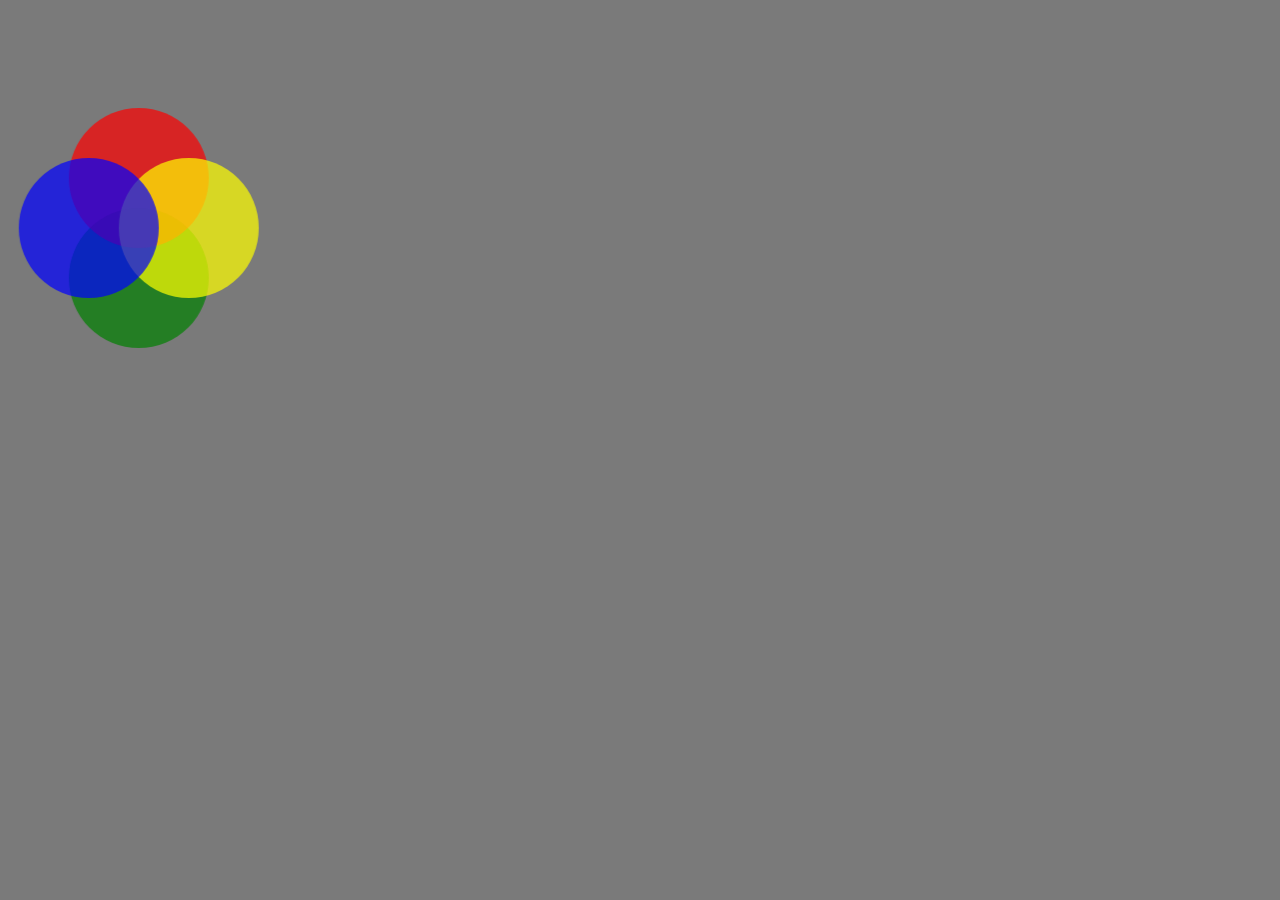
<file: Assignment 3/index.html>
<html>
    <head>
        <title>Assignment 3</title>
        <link rel="stylesheet" href="style.css" type="text/css">
    </head>
    
    <body>
        <marquee direction="right" width="100%" height="100%" scrollamount="20">
        <div class="row">
            <div class="red">
            </div>
            <div class="yellow">
            </div>
            <div class="green">
            </div>
            <div class="blue">
            </div>
        </div>     
        </marquee>  
    </body>
</html>
</file>
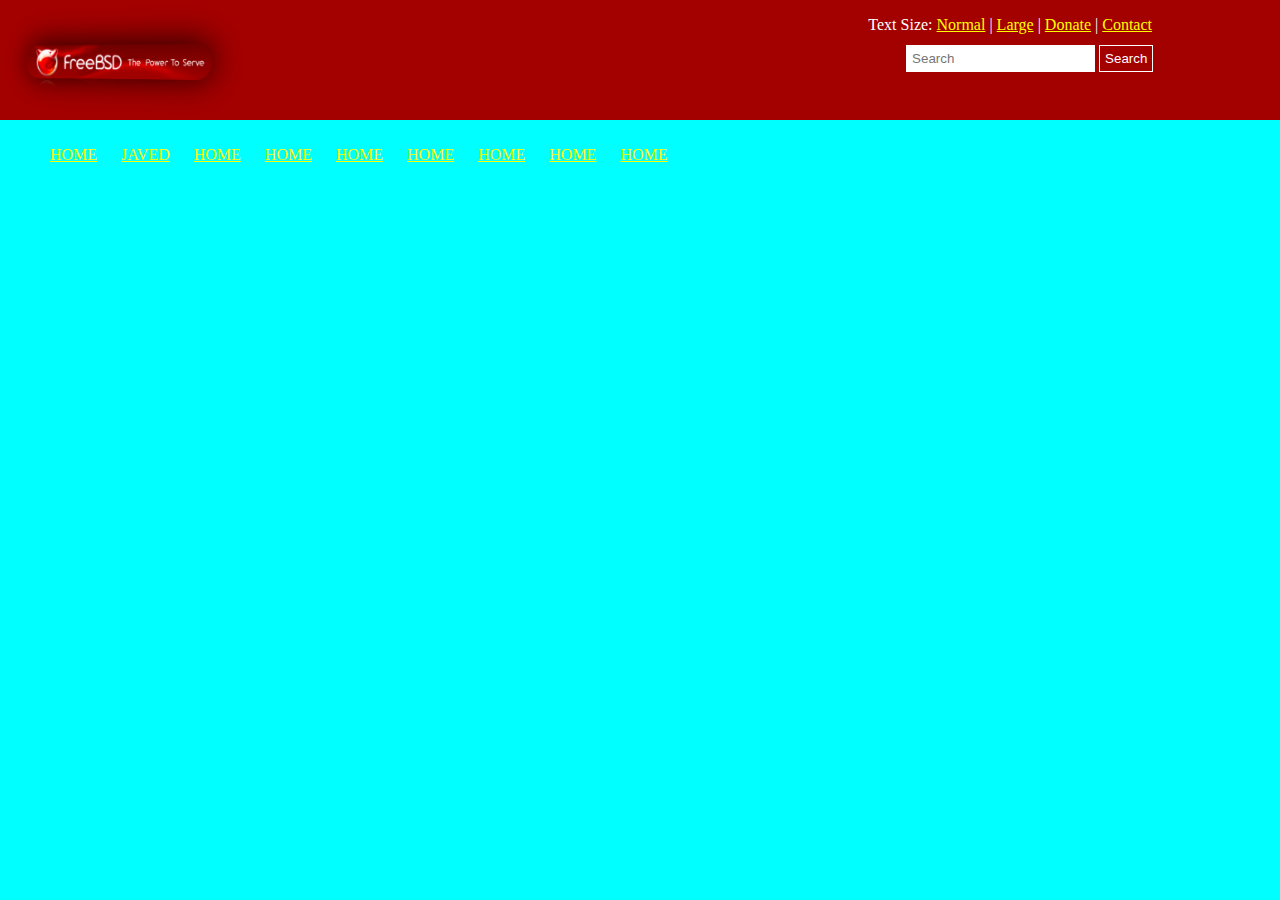
<file: Assignment 5/index.html>
<html>
    <head>
        <title>WEBPAGE!</title>
        <link rel="stylesheet" href="style.css" type="text/css">
    </head>
    <body>
        <div class="heading">
            <img src="images/freebsd_corp_server.png" alt="logo" title="logo" width="250px" height="120px">
            <ul class="header-list">
                <li class="text">Text Size:</li>
                <li><a href="#">Normal</a></li>
                <span class="sp">|</span>
                <li><a href="#">Large</a></li>
                <span class="sp">|</span>
                <li><a href="#">Donate</a></li>
                <span class="sp">|</span>
                <li><a href="#">Contact</a></li>
            </ul>
            <form class="search"> 
            <input type="text" placeholder="Search">
            <button>Search</button>
            </form>
        </div>
        <div class="row2">
            <ul class="navbar">
                <li class="list"><a href="#" class="nav">home</a></li>
                <li class="list"><a href="#" class="nav">javed</a></li>
                <li class="list"><a href="#" class="nav">home</a></li>
                <li class="list"><a href="#" class="nav">home</a></li>
                <li class="list"><a href="#" class="nav">home</a></li>
                <li class="list"><a href="#" class="nav">home</a></li>
                <li class="list"><a href="#" class="nav">home</a></li>
                <li class="list"><a href="#" class="nav">home</a></li>
                <li class="list"><a href="#" class="nav">home</a></li>
            </ul>
        </div>
    </body>
</html>
</file>
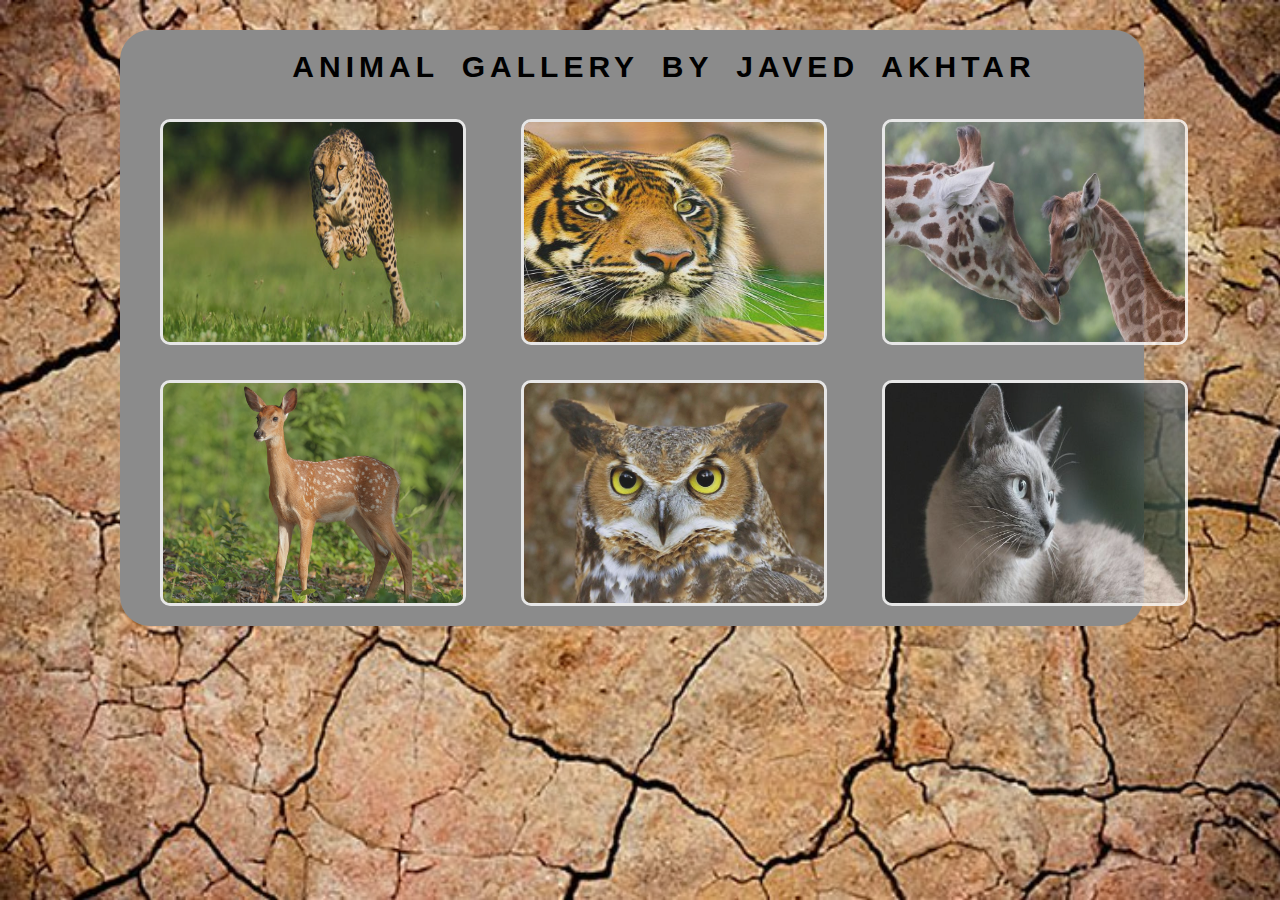
<file: Assignment 4/animal gallery/index.html>
<html>
    <head>
        <title>Image Gallery</title>
        <link rel="stylesheet" href="style.css" type="text/css">
    </head>
    <body>
        <div class="main">
            <table cellpadding="15px" cellspacing="5px">
                <tr>
                    <th colspan="3" class="heading">ANIMAL GALLERY BY JAVED AKHTAR</th>
                </tr>
                <tr>
                    <td><img src="../images/img1.jpg" alt="Image Gallery" class="img"></td>
                    <td><img src="../images/img2.jpg" alt="Image Gallery" class="img"></td>
                    <td><img src="../images/img3.jpg" alt="Image Gallery" class="img"></td>
                </tr>
                <tr>
                    <td><img src="../images/img4.jpg" alt="Image Gallery" class="img"></td>
                    <td><img src="../images/img5.jpg" alt="Image Gallery" class="img"></td>
                    <td><img src="../images/img6.jpeg" alt="Image Gallery" class="img"></td>
                </tr>
            </table>
        </div>
    </body>
</html>
</file>
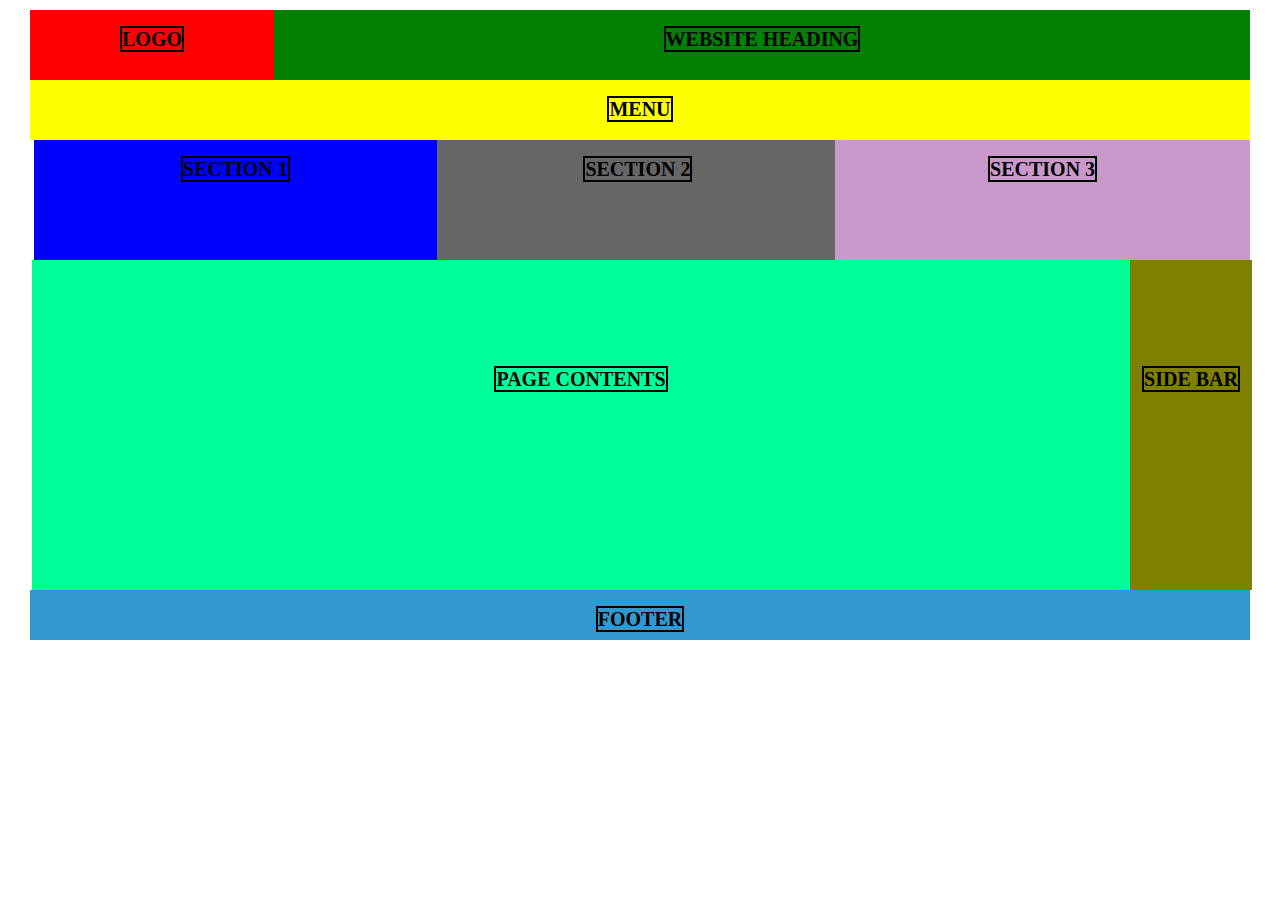
<file: Assignment 4/CSS Gallery/index.html>
<html>
    <head>
        <title>CSS GALLERY</title>
        <link rel="stylesheet" href="style.css" type="text/css">
    </head>
    <body>
       <div class="main">
           <div class="row1">
                <div class="row1-col1">
                    <br>
                    <span>LOGO</span>
                </div>
                <div class="row1-col2">
                    <br>
                    <span>WEBSITE HEADING</span>
                </div>
            </div>
                <div class="row2">
                    <br>
                    <span>MENU</span>
                </div>   
           <div class="row3">
                <div class="row3-col1">
                    <br>
                    <span>SECTION 1</span>
                </div>
                <div class="row3-col2">
                    <br>
                    <span>SECTION 2</span>
                </div>
                <div class="row3-col3">
                    <br>
                    <span>SECTION 3
                    </span>
                </div>
           </div>
           <div class="row4">
               <div class="row4-col1">
                    <br>
                    <br>
                    <br>
                    <br>
                    <br>
                    <br>
                    <span>PAGE CONTENTS</span>
               </div>
               <div class="row4-col2">
                    <br>
                    <br>
                    <br>
                    <br>
                    <br>
                    <br>
                    <span>SIDE BAR</span>
               </div>
           </div>
           <div class="row5">
               <br>
               <span>FOOTER</span>
           </div>
       </div>
    </body>
</html>
</file>
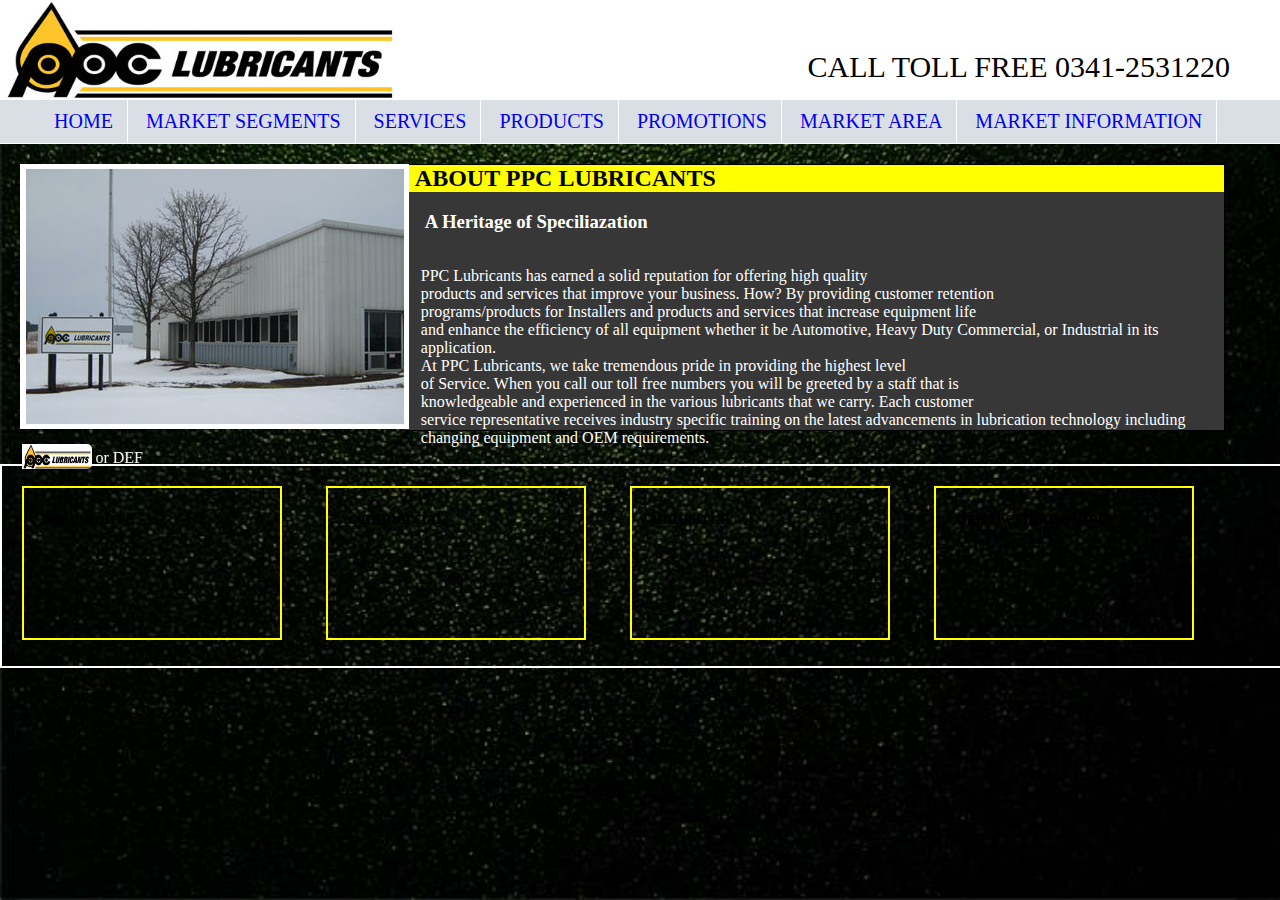
<file: Assignment 5/Web2/index.html>
<html>
    <head>
        <title>Web Page 2</title>
    <link rel="stylesheet" href="style.css" type="text/css">
    </head>
    <body>
        <div class="header">
            <div>
                <img src="../images/ppc lubricants logo.jpg" alt="logo" width="400px" height="100px">
                <span class="text">CALL TOLL FREE 0341-2531220</span>
            </div>      
        </div >
        <div class="menu">
            <ul class="un-list">
                <li class="list"><a href="#" class="navbav">home</a></li>
                <li class="list"><a href="#" class="navbav">market segments</a></li>
                <li class="list"><a href="#" class="navbav">services</a></li>
                <li class="list"><a href="#" class="navbav">products</a></li>
                <li class="list"><a href="#" class="navbav">promotions</a></li>
                <li class="list"><a href="#" class="navbav">market area</a></li>
                <li class="list"><a href="#" class="navbav">market information</a></li>
            </ul>
        </div>
        <div class="main">
            <div class="child1">
                <img src="../images/company_hq.png" alt="picture" title="picture" class="pic">
            </div>
            <div class="child2">
                <h2>ABOUT PPC LUBRICANTS</h2>
                <h3>A Heritage of Speciliazation</h3>
                <p class="para">PPC Lubricants has earned a solid reputation for offering high quality<br /> products and services that improve your business. How? By providing customer retention <br />programs/products for Installers and products and services that increase equipment life<br /> and enhance the efficiency of all equipment whether it be Automotive, Heavy Duty Commercial, or Industrial in its application.<br />
                At PPC Lubricants, we take tremendous pride in providing the highest level<br /> of Service. When you call our toll free numbers you will be greeted by a staff that is<br /> knowledgeable and experienced in the various lubricants that we carry. Each customer <br />service representative receives industry specific training on the latest advancements in lubrication technology including<br /> changing equipment and OEM requirements.</p>
            </div>
            <div class="container">
                <img src="../images/ppc lubricants logo.jpg" alt="logo" title="logo" class="logo">
                <div class="marquee"><marquee width="300%" height="20px" direction="right" class="marquee">
                    PPC now has BULK Delivery/Squirt Fill capacilities for DEF
                    </marquee>
                </div>
            </div> 
        </div>
        <div class="row">
            <div class="row-col1">
                <h3 class="head"> automotive</h3>
            </div>
            <div class="row-col2">
                <h3 class="head">commercial</h3>
            </div>
            <div class="row-col3">   
                <h3 class="head">industrial</h3>
            </div>
            <div class="row-col4">
                <h3 class="head">diesel exhaust fluid</h3>
            </div>
        </div>
    </body>
</html>
</file>
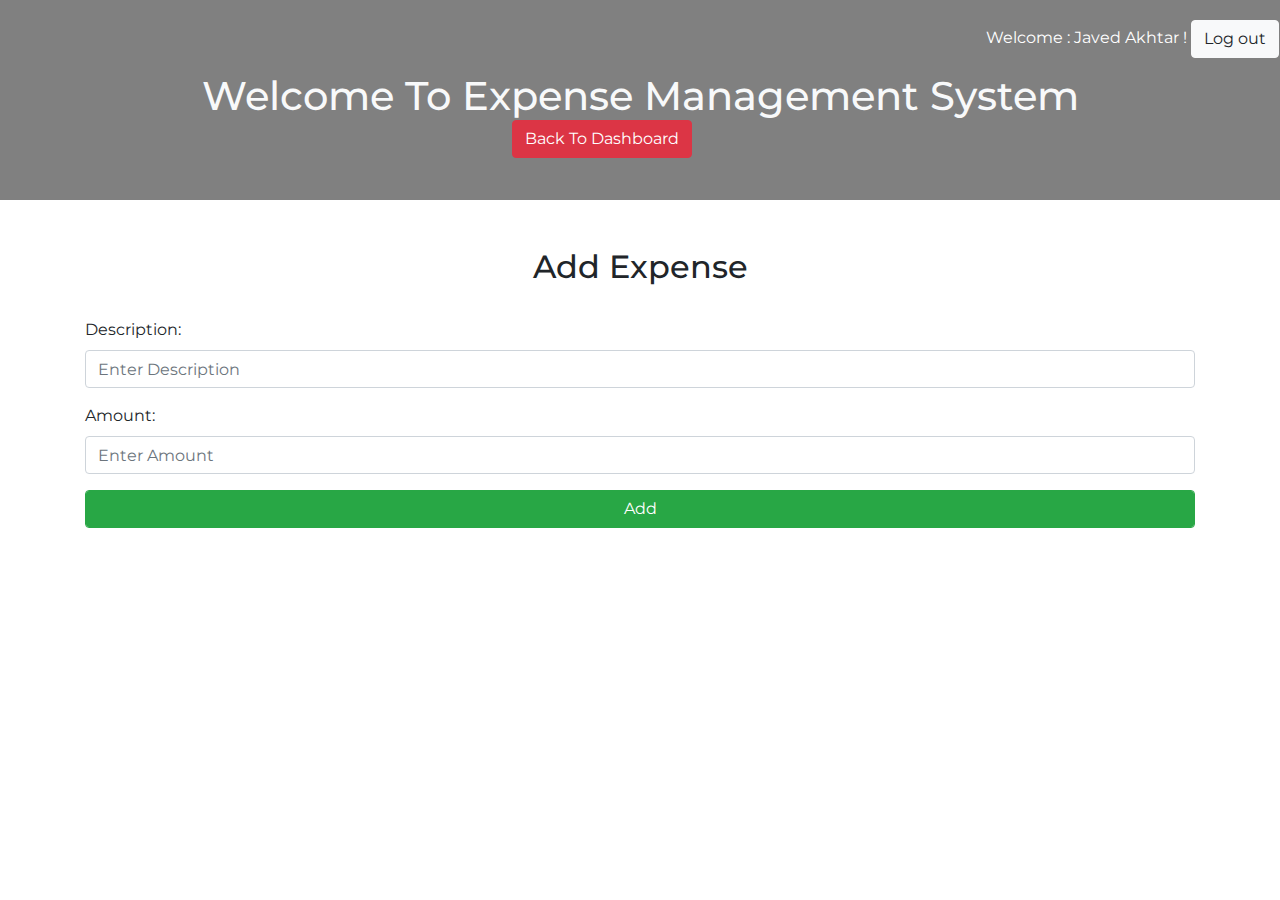
<file: Assignment 9/Add Expense/index.html>
<!doctype html>
<html lang="en">
    <head>
      <title>Add Expenses</title>
      <link rel="icon" href="../icon256.png" type="image/icon">
      <!-- Required meta tags -->
      <meta charset="utf-8">
      <meta name="viewport" content="width=device-width, initial-scale=1, shrink-to-fit=no">

      <!-- Bootstrap CSS -->
      <link rel="stylesheet" href="style.css" type="text/css">
      <link rel="stylesheet" href="https://stackpath.bootstrapcdn.com/bootstrap/4.3.1/css/bootstrap.min.css" integrity="sha384-ggOyR0iXCbMQv3Xipma34MD+dH/1fQ784/j6cY/iJTQUOhcWr7x9JvoRxT2MZw1T" crossorigin="anonymous">
      <link href="https://fonts.googleapis.com/css?family=Montserrat" rel="stylesheet">
    </head>
    <body>
      <div class="header">
        <div class="panel">
            <p>Welcome : <span id="username">Javed Akhtar !</span>
            <a href="../Sign In/index.html" class="btn btn-light">Log out</a>
            </p>
        </div>
        <div class="logout">
          <a href="../Dashboard/index.html" class="btn btn-danger">Back To Dashboard</a>
        </div>
        <br><br><br>
        <h1 class="col-md-10 col-lg-12 col-sm-10 text-center text-light">Welcome To Expense Management System</h1>    
      </div>
      <br><br>
      <h2 class="text-center">Add Expense</h2>
      <br>
      <div class="container">
        <form onsubmit="return myFun()">
          <div class="form-group">
            <label>Description:</label>
            <input type="text" placeholder="Enter Description" class="form-control" id="description" required>
          </div>
          <div class="form-group">
            <label>Amount:</label>
            <input type="Number" placeholder="Enter Amount" class="form-control" id="amount" required autocomplete="off"> 
          </div>

          <div class="form-group" id="body">
            
          </div>

          <div class="form-group">
            <button class="form-control btn btn-success" type="submit">Add</button>
          </div>
        </form>
      </div>




      <!-- Optional JavaScript -->
      <script src="script.js"></script>
      <!-- jQuery first, then Popper.js, then Bootstrap JS -->
      <script src="https://code.jquery.com/jquery-3.3.1.slim.min.js" integrity="sha384-q8i/X+965DzO0rT7abK41JStQIAqVgRVzpbzo5smXKp4YfRvH+8abtTE1Pi6jizo" crossorigin="anonymous"></script>
      <script src="https://cdnjs.cloudflare.com/ajax/libs/popper.js/1.14.7/umd/popper.min.js" integrity="sha384-UO2eT0CpHqdSJQ6hJty5KVphtPhzWj9WO1clHTMGa3JDZwrnQq4sF86dIHNDz0W1" crossorigin="anonymous"></script>
      <script src="https://stackpath.bootstrapcdn.com/bootstrap/4.3.1/js/bootstrap.min.js" integrity="sha384-JjSmVgyd0p3pXB1rRibZUAYoIIy6OrQ6VrjIEaFf/nJGzIxFDsf4x0xIM+B07jRM" crossorigin="anonymous"></script>
    </body>
</html>
</file>
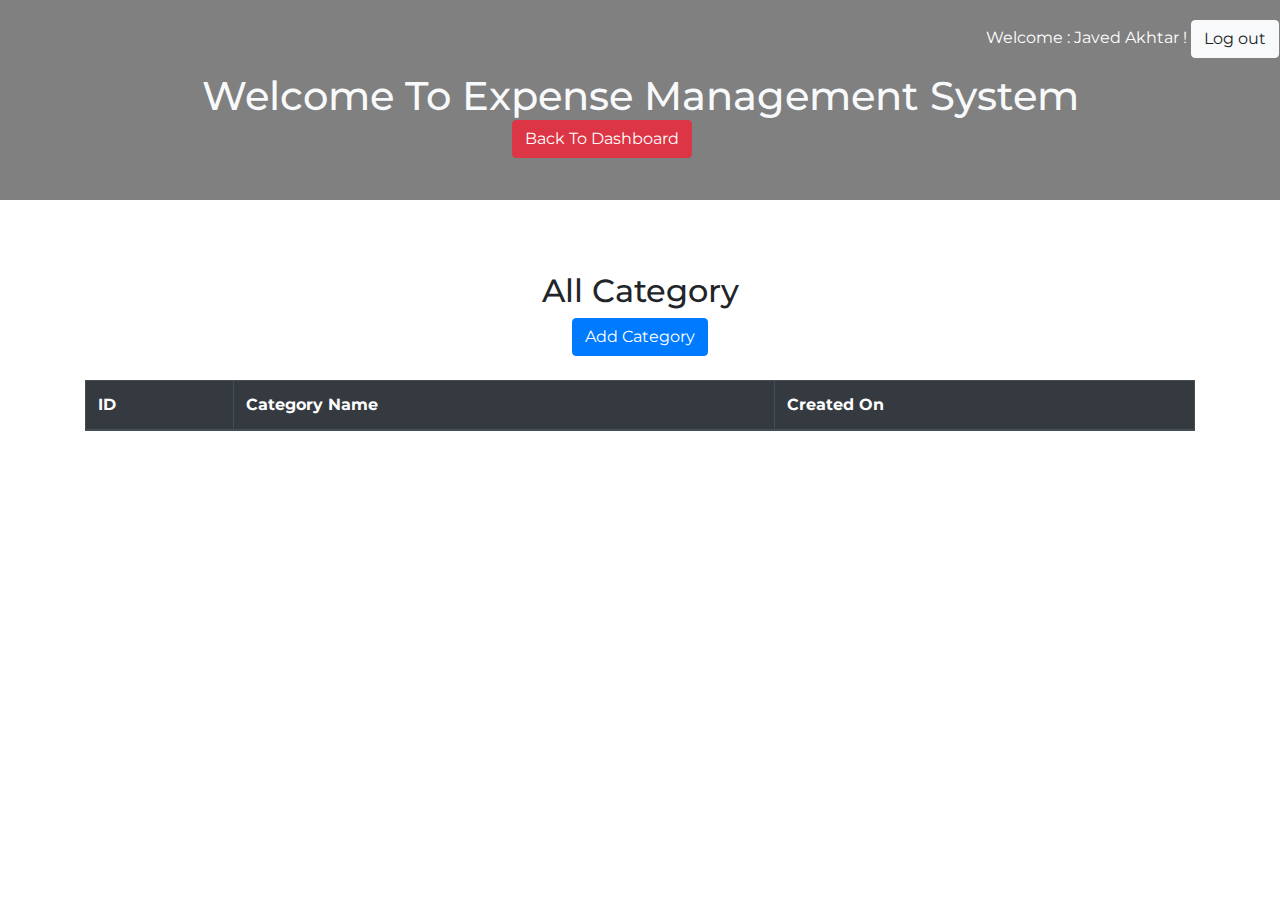
<file: Assignment 9/All Category/index.html>
<!doctype html>
<html lang="en">
    <head>
        <title>All Category</title>
        <link rel="icon" href="../icon256.png" type="image/icon">
        <!-- Required meta tags -->
        <meta charset="utf-8">
        <meta name="viewport" content="width=device-width, initial-scale=1, shrink-to-fit=no">
        <link rel="stylesheet" href="style.css" type="text/css">
        <!-- Bootstrap CSS -->
        <link rel="stylesheet" href="https://stackpath.bootstrapcdn.com/bootstrap/4.3.1/css/bootstrap.min.css" integrity="sha384-ggOyR0iXCbMQv3Xipma34MD+dH/1fQ784/j6cY/iJTQUOhcWr7x9JvoRxT2MZw1T" crossorigin="anonymous">
        <link href="https://fonts.googleapis.com/css?family=Montserrat" rel="stylesheet">
    </head>
    <body>
        <div class="header">
            <div class="panel">
                <p>Welcome : <span id="username">Javed Akhtar !</span>
                <a href="../Sign In/index.html" class="btn btn-light">Log out</a>
                </p>
            </div>
            <div class="logout">
                <a href="../Dashboard/index.html" class="btn btn-danger">Back To Dashboard</a>
            </div>
            <br><br><br>
            <h1 class="col-md-10 col-lg-12 col-sm-10 text-center text-light">Welcome To Expense Management System</h1>    
        </div>
        <br><br><br>
        <h2 class="text-center">All Category</h2>
        <div align="center">
            <a href="./Add Category/index.html" class="btn btn-primary">Add Category</a>
        </div>
        <br>
        <div class="container">
            <table class="table table-bordered table-dark table-striped  table-hover" id="table">
                <thead class="hover">
                    <tr>
                        <th>ID</th>
                        <th>Category Name</th>
                        <th>Created On</th>
                    </tr>
                </thead>
                <tbody id="body">

                </tbody>
            </table>
        </div>




        <!-- Optional JavaScript -->
        <script src="script.js"></script>
        <!-- jQuery first, then Popper.js, then Bootstrap JS -->
        <script src="https://code.jquery.com/jquery-3.3.1.slim.min.js" integrity="sha384-q8i/X+965DzO0rT7abK41JStQIAqVgRVzpbzo5smXKp4YfRvH+8abtTE1Pi6jizo" crossorigin="anonymous"></script>
        <script src="https://cdnjs.cloudflare.com/ajax/libs/popper.js/1.14.7/umd/popper.min.js" integrity="sha384-UO2eT0CpHqdSJQ6hJty5KVphtPhzWj9WO1clHTMGa3JDZwrnQq4sF86dIHNDz0W1" crossorigin="anonymous"></script>
        <script src="https://stackpath.bootstrapcdn.com/bootstrap/4.3.1/js/bootstrap.min.js" integrity="sha384-JjSmVgyd0p3pXB1rRibZUAYoIIy6OrQ6VrjIEaFf/nJGzIxFDsf4x0xIM+B07jRM" crossorigin="anonymous"></script>
    </body>
</html>
</file>
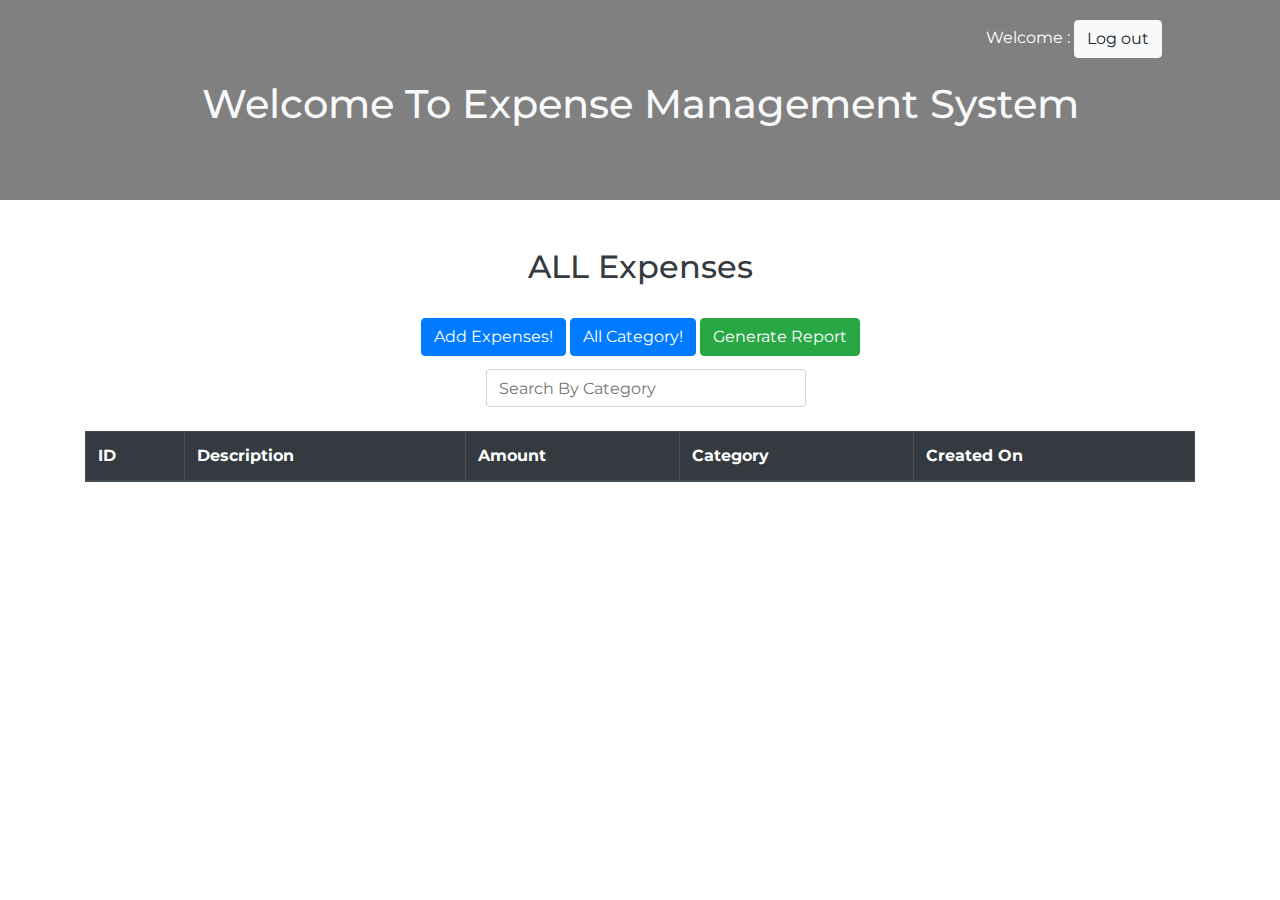
<file: Assignment 9/Dashboard/index.html>
<!doctype html>
<html lang="en">
    <head>
        <title>Dashboard</title>
        <link rel="icon" href="../icon256.png" type="image/icon">
        <!-- Required meta tags -->
        <meta charset="utf-8">
        <meta name="viewport" content="width=device-width, initial-scale=1, shrink-to-fit=no">

        <!-- Bootstrap CSS -->
        <link rel="stylesheet" href="https://stackpath.bootstrapcdn.com/bootstrap/4.3.1/css/bootstrap.min.css" integrity="sha384-ggOyR0iXCbMQv3Xipma34MD+dH/1fQ784/j6cY/iJTQUOhcWr7x9JvoRxT2MZw1T" crossorigin="anonymous">
        <link href="https://fonts.googleapis.com/css?family=Montserrat" rel="stylesheet">
        <link rel="stylesheet" href="style.css" type="text/css">
    </head>
    <body>
            <div class="header">
                <div class="panel">
                    <p>Welcome : <span id="username"></span>
                    <a href="../Sign In/index.html" class=" btn btn-light">Log out</a>
                    </p>
                </div>
                <br><br><br><br><br>
                <h1 class="col-md-10 col-lg-12 col-sm-10 text-center text-light myhead" >Welcome To Expense Management System</h1>    
            </div>
            <br>
            <br>

            <div>
                <h2 class="text-center text-dark">ALL Expenses</h2>
            </div>
            <br>
            <div align="center">
                <a href="../Add Expense/index.html" class="btn btn-primary">Add Expenses!</a>
                <a href="../All Category/index.html" class="btn btn-primary">All Category!</a>
                <a href="../Generate Report/index.html" target="_blank"  class="btn btn-success">Generate Report</a><br>
            </div>
            <div>
                <input type="search" placeholder="Search By Category" class="myInput" id="search">
            </div>
            <br>
            <div class="container">
                <table class="table table-bordered table-dark table-striped table-hover">
                    <thead class="hover">
                        <tr>
                            <th>ID</th>
                            <th>Description</th>
                            <th>Amount</th>
                            <th>Category</th>
                            <th>Created On</th>
                        </tr>
                    </thead>
                    <tbody id="body">

                    </tbody>
                </table>
            </div>

        
        <!-- Optional JavaScript -->
        <script src="script.js"></script>
        <!-- jQuery first, then Popper.js, then Bootstrap JS -->
        <script src="https://code.jquery.com/jquery-3.3.1.slim.min.js" integrity="sha384-q8i/X+965DzO0rT7abK41JStQIAqVgRVzpbzo5smXKp4YfRvH+8abtTE1Pi6jizo" crossorigin="anonymous"></script>
        <script src="https://cdnjs.cloudflare.com/ajax/libs/popper.js/1.14.7/umd/popper.min.js" integrity="sha384-UO2eT0CpHqdSJQ6hJty5KVphtPhzWj9WO1clHTMGa3JDZwrnQq4sF86dIHNDz0W1" crossorigin="anonymous"></script>
        <script src="https://stackpath.bootstrapcdn.com/bootstrap/4.3.1/js/bootstrap.min.js" integrity="sha384-JjSmVgyd0p3pXB1rRibZUAYoIIy6OrQ6VrjIEaFf/nJGzIxFDsf4x0xIM+B07jRM" crossorigin="anonymous"></script>
    </body>
</html>
</file>
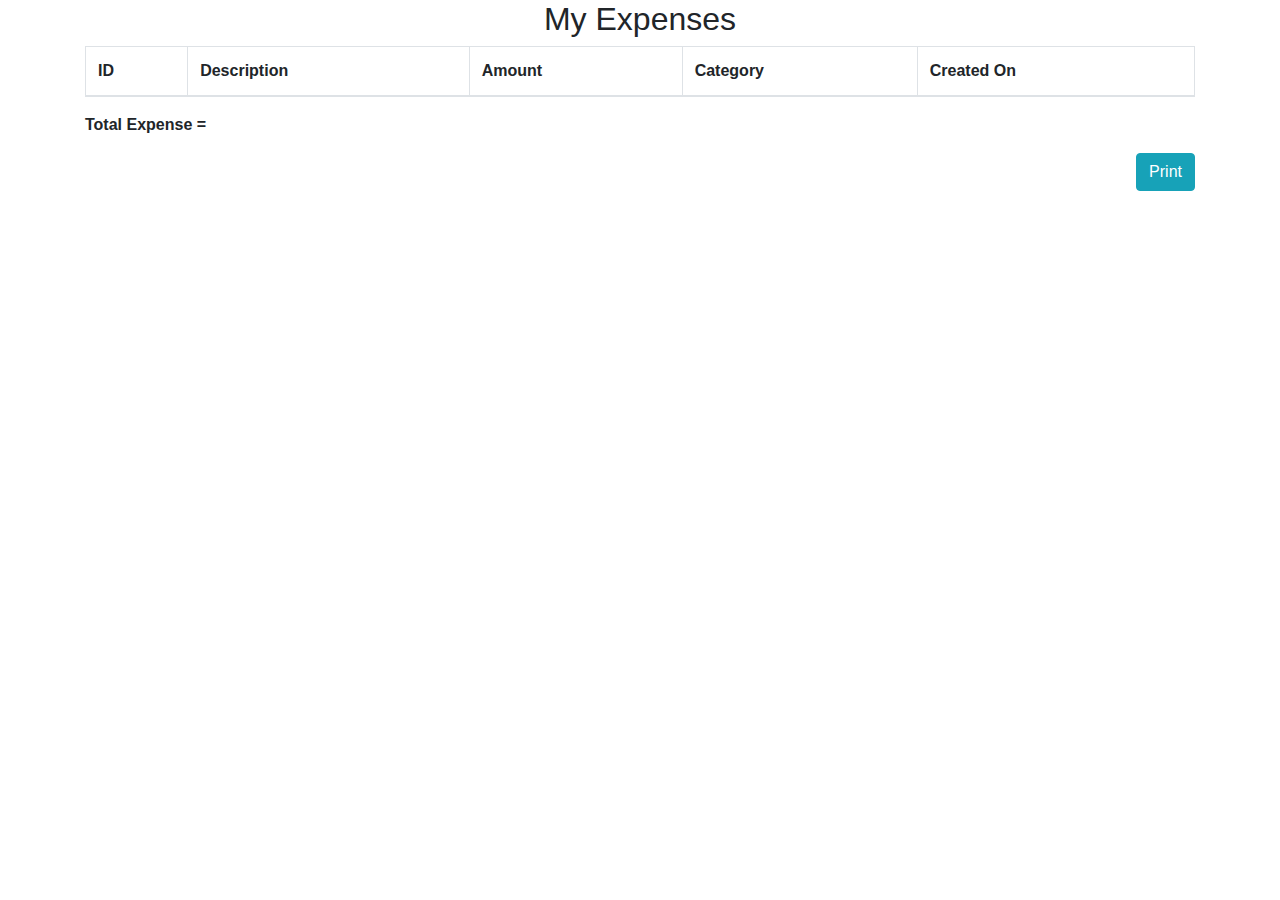
<file: Assignment 9/Generate Report/index.html>
<!doctype html>
<html lang="en">
    <head>
        <title>Report</title>
        <link rel="icon" href="../icon256.png" type="image/icon">
        <!-- Required meta tags -->
        <meta charset="utf-8">
        <meta name="viewport" content="width=device-width, initial-scale=1, shrink-to-fit=no">

        <!-- Bootstrap CSS -->
        <link rel="stylesheet" href="https://stackpath.bootstrapcdn.com/bootstrap/4.3.1/css/bootstrap.min.css" integrity="sha384-ggOyR0iXCbMQv3Xipma34MD+dH/1fQ784/j6cY/iJTQUOhcWr7x9JvoRxT2MZw1T" crossorigin="anonymous">
    </head>
    <body>
        <h2 class="text-center">My Expenses</h2>
        <div class="container">
            <table class="table table-bordered">
                <thead class="hover">
                    <tr>
                        <th>ID</th>
                        <th>Description</th>
                        <th>Amount</th>
                        <th>Category</th>
                        <th>Created On</th>
                    </tr>
                </thead>
                <tbody id="body">

                </tbody>
            </table>
            <div>
                <p><b>Total Expense = </b><span id="total"></span></p>
            </div>
            <div style="float: right" id="print">
                <button class="btn btn-info" onclick="MyPrint()">Print</button>
            </div>
        </div>
        <!-- Optional JavaScript -->
        <script src="script.js"></script>
        <!-- jQuery first, then Popper.js, then Bootstrap JS -->
        <script src="https://code.jquery.com/jquery-3.3.1.slim.min.js" integrity="sha384-q8i/X+965DzO0rT7abK41JStQIAqVgRVzpbzo5smXKp4YfRvH+8abtTE1Pi6jizo" crossorigin="anonymous"></script>
        <script src="https://cdnjs.cloudflare.com/ajax/libs/popper.js/1.14.7/umd/popper.min.js" integrity="sha384-UO2eT0CpHqdSJQ6hJty5KVphtPhzWj9WO1clHTMGa3JDZwrnQq4sF86dIHNDz0W1" crossorigin="anonymous"></script>
        <script src="https://stackpath.bootstrapcdn.com/bootstrap/4.3.1/js/bootstrap.min.js" integrity="sha384-JjSmVgyd0p3pXB1rRibZUAYoIIy6OrQ6VrjIEaFf/nJGzIxFDsf4x0xIM+B07jRM" crossorigin="anonymous"></script>
    </body>
</html>
</file>
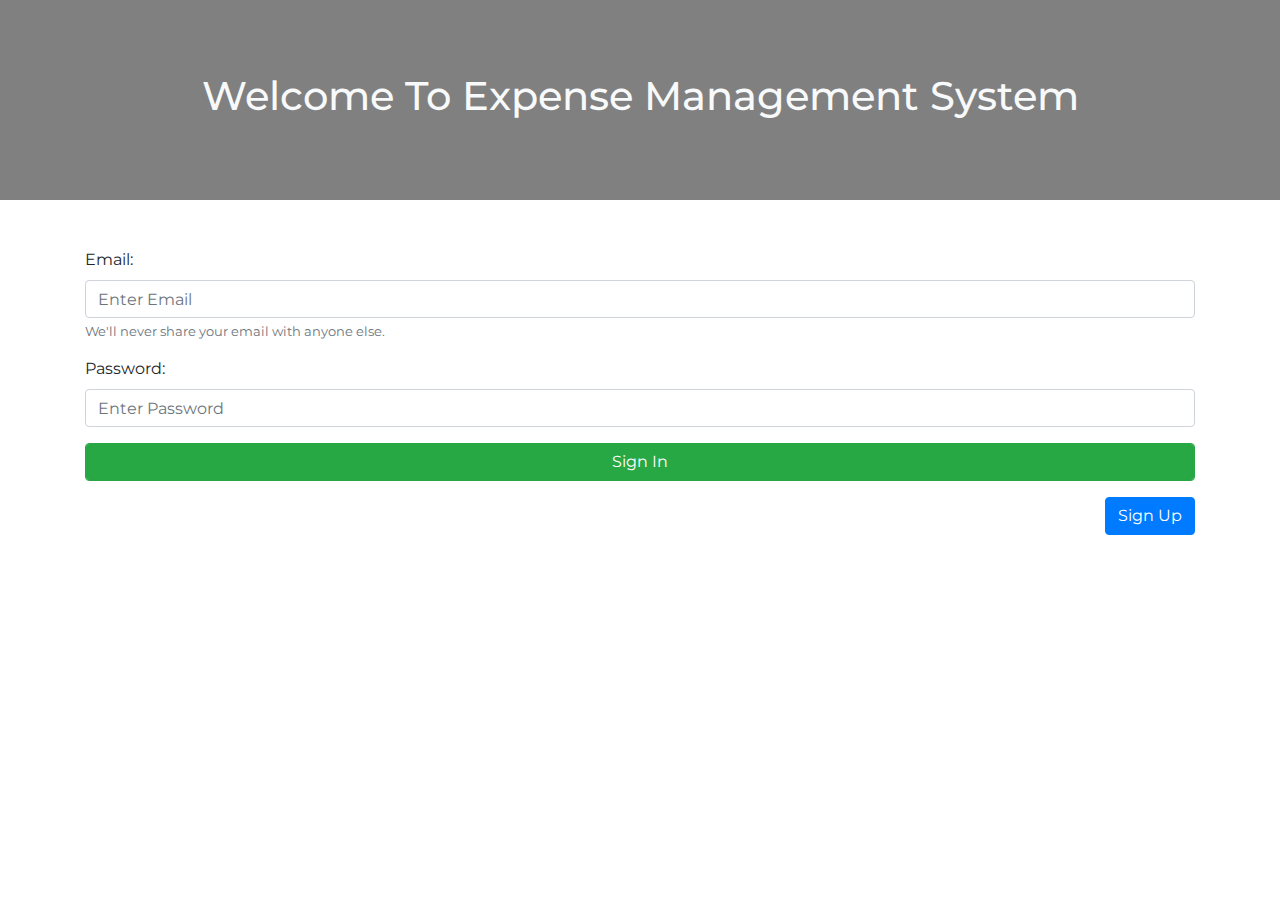
<file: Assignment 9/Sign In/index.html>
<!doctype html>
<html lang="en">
    <head>
        <title>Sign In</title>
        <link rel="icon" href="../icon256.png" type="image/icon">
        <!-- Required meta tags -->
        <meta charset="utf-8">
        <meta name="viewport" content="width=device-width, initial-scale=1, shrink-to-fit=no">
        <link rel="stylesheet" href="style.css" type="text/css">
        <!-- Bootstrap CSS -->
        <link rel="stylesheet" href="https://stackpath.bootstrapcdn.com/bootstrap/4.3.1/css/bootstrap.min.css" integrity="sha384-ggOyR0iXCbMQv3Xipma34MD+dH/1fQ784/j6cY/iJTQUOhcWr7x9JvoRxT2MZw1T" crossorigin="anonymous">
        <link href="https://fonts.googleapis.com/css?family=Montserrat" rel="stylesheet">
    </head>
    <body>
        <div class="header">
            <br><br><br>
            <h1 class="col-md-10 col-lg-12 col-sm-10 text-center text-light">Welcome To Expense Management System</h1>    
        </div>
        <br>
        <br>
        <div class="container">
                <form onsubmit="return onLogin()">
                    <div class="form-group">
                        <label for="email">Email:</label>
                        <input type="email" placeholder="Enter Email" class="form-control" required id="email">
                        <small class="form-text text-muted">We'll never share your email with anyone else.</small>
                    </div>
                    <div class="form-group">
                        <label for="password">Password:</label>
                        <input type="password" placeholder="Enter Password" class="form-control" required id="password">
                    </div>
                    <div class="form-group">
                        <button type="submit" class="form-control btn btn-success">Sign In</button>
                    </div>
                    <div align="right">
                        <a href="../Sign Up/index.html" class="btn btn-primary">Sign Up</a>
                    </div>
                </form>
        </div>




        <!-- Optional JavaScript -->
        <script src="script.js"></script>
        <!-- jQuery first, then Popper.js, then Bootstrap JS -->
        <script src="https://code.jquery.com/jquery-3.3.1.slim.min.js" integrity="sha384-q8i/X+965DzO0rT7abK41JStQIAqVgRVzpbzo5smXKp4YfRvH+8abtTE1Pi6jizo" crossorigin="anonymous"></script>
        <script src="https://cdnjs.cloudflare.com/ajax/libs/popper.js/1.14.7/umd/popper.min.js" integrity="sha384-UO2eT0CpHqdSJQ6hJty5KVphtPhzWj9WO1clHTMGa3JDZwrnQq4sF86dIHNDz0W1" crossorigin="anonymous"></script>
        <script src="https://stackpath.bootstrapcdn.com/bootstrap/4.3.1/js/bootstrap.min.js" integrity="sha384-JjSmVgyd0p3pXB1rRibZUAYoIIy6OrQ6VrjIEaFf/nJGzIxFDsf4x0xIM+B07jRM" crossorigin="anonymous"></script>
    </body>
</html>
</file>
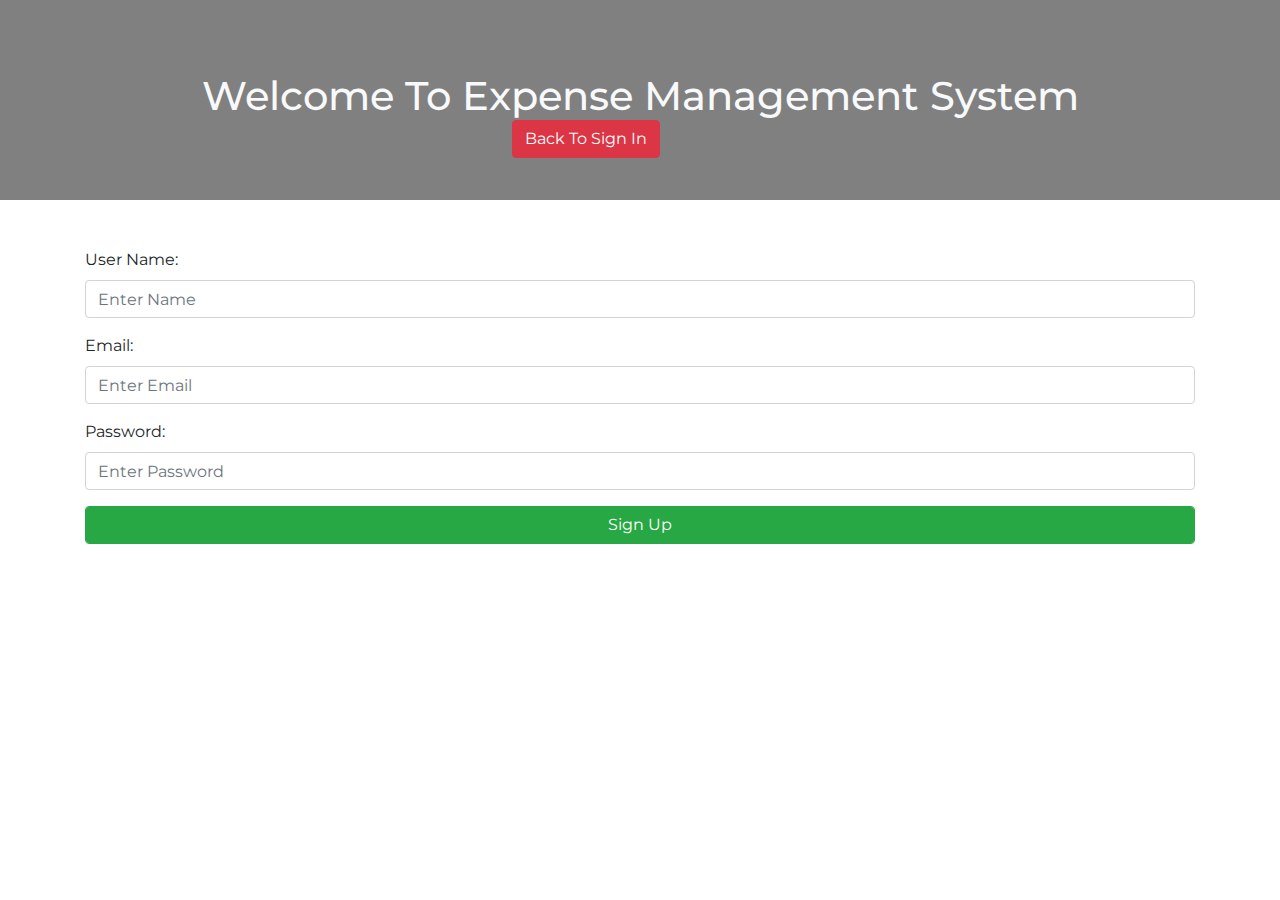
<file: Assignment 9/Sign Up/index.html>
<!doctype html>
<html lang="en">
    <head>
        <title>Sign Up</title>
        <link rel="icon" href="../icon256.png" type="image/icon">
        <!-- Required meta tags -->
        <meta charset="utf-8">
        <meta name="viewport" content="width=device-width, initial-scale=1, shrink-to-fit=no">

        <!-- Bootstrap CSS -->
        <link rel="stylesheet" href="https://stackpath.bootstrapcdn.com/bootstrap/4.3.1/css/bootstrap.min.css" integrity="sha384-ggOyR0iXCbMQv3Xipma34MD+dH/1fQ784/j6cY/iJTQUOhcWr7x9JvoRxT2MZw1T" crossorigin="anonymous">
        <link href="https://fonts.googleapis.com/css?family=Montserrat" rel="stylesheet">
        <style>
            * {
                padding: 0% ;
                margin: 0% ;
                font-family: 'Montserrat', sans-serif;
            }
            .header {
                width: 100% ;
                height: 200px ;
                background-color: #808080;
            }
            .logout {
                position: absolute  ;
                top: 120px ;
                left: 40% ;
            }
            .heading{
                position: relative ;
                right: 50% ;
            }
        </style>
    
    
    </head>
    <body>
        
            <div class="header">
                    <div class="logout">
                        <a href="../Sign In/index.html" class="btn btn-danger">Back To Sign In</a>
                    </div>
                    <br><br><br>
                    <h1 class="col-md-10 col-lg-12 col-sm-10 text-center text-light">Welcome To Expense Management System</h1>    
            </div>
            </div>
            <br>
            <br>
            <div class="container">
                <form onsubmit="return onSignUp()">
                    <div class="form-group">
                        <label for="username">User Name:</label>
                        <input type="text" placeholder="Enter Name" class="form-control" required id="username">
                    </div>
                    <div class="form-group">
                        <label for="email">Email:</label>
                        <input type="email" placeholder="Enter Email" class="form-control" required id="email">
                    </div>
                    <div class="form-group">
                        <label for="password">Password:</label>
                        <input type="password" placeholder="Enter Password" class="form-control" required id="password">
                    </div>
                    <div class="form-group">
                        <button type="submit" class="form-control btn btn-success">Sign Up</button>
                    </div>
                </form>
            </div>




        <!-- Optional JavaScript -->
        <script src="script.js"></script>
        <!-- jQuery first, then Popper.js, then Bootstrap JS -->
        <script src="https://code.jquery.com/jquery-3.3.1.slim.min.js" integrity="sha384-q8i/X+965DzO0rT7abK41JStQIAqVgRVzpbzo5smXKp4YfRvH+8abtTE1Pi6jizo" crossorigin="anonymous"></script>
        <script src="https://cdnjs.cloudflare.com/ajax/libs/popper.js/1.14.7/umd/popper.min.js" integrity="sha384-UO2eT0CpHqdSJQ6hJty5KVphtPhzWj9WO1clHTMGa3JDZwrnQq4sF86dIHNDz0W1" crossorigin="anonymous"></script>
        <script src="https://stackpath.bootstrapcdn.com/bootstrap/4.3.1/js/bootstrap.min.js" integrity="sha384-JjSmVgyd0p3pXB1rRibZUAYoIIy6OrQ6VrjIEaFf/nJGzIxFDsf4x0xIM+B07jRM" crossorigin="anonymous"></script>
    </body>
</html>
</file>
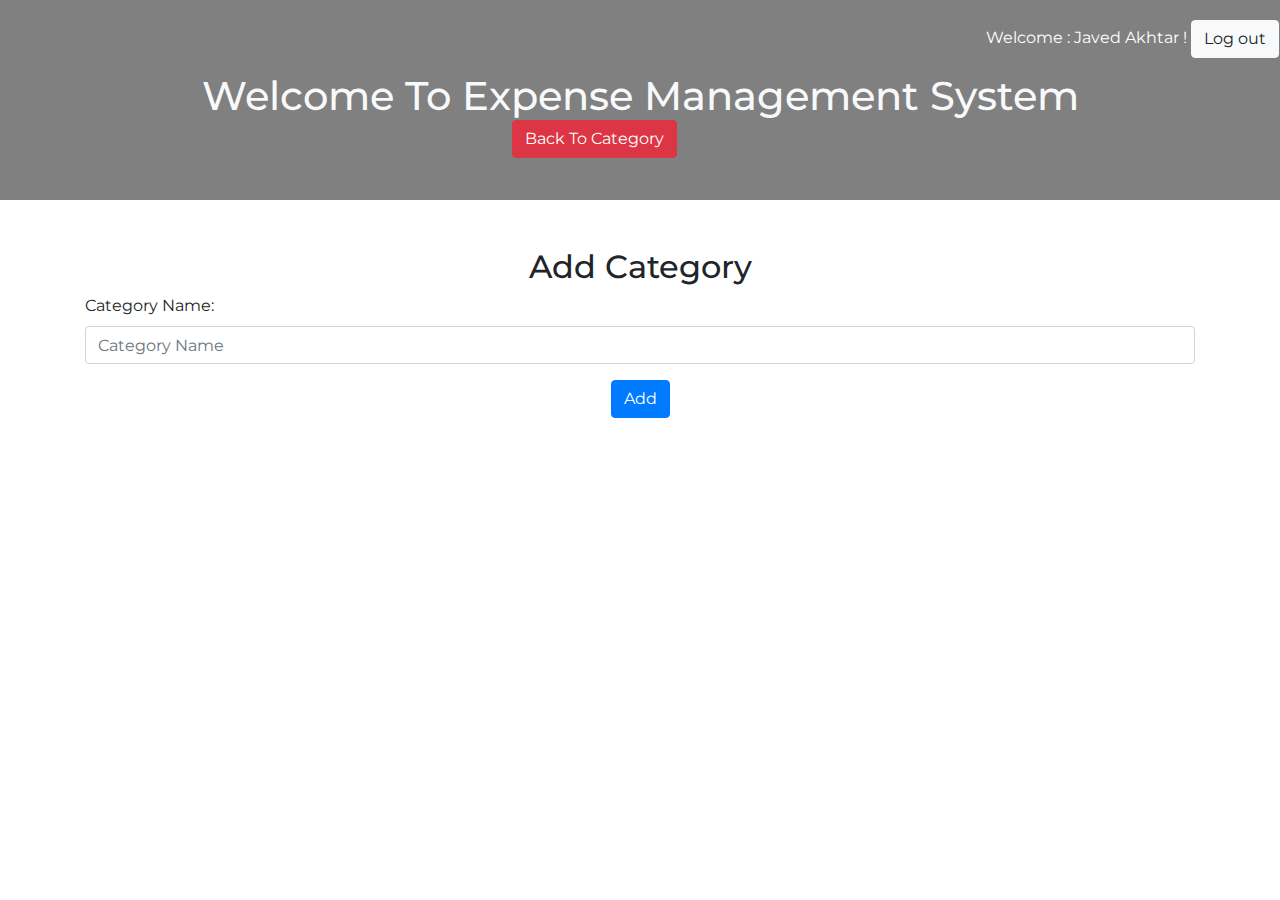
<file: Assignment 9/All Category/Add Category/index.html>
<!doctype html>
<html lang="en">
    <head>
        <title>Add Category</title>
        <link rel="icon" href="../../icon256.png" type="image/icon">
        <!-- Required meta tags -->
        <meta charset="utf-8">
        <meta name="viewport" content="width=device-width, initial-scale=1, shrink-to-fit=no">
        <link rel="stylesheet" href="style.css" type="text/css">
        <!-- Bootstrap CSS -->
        <link rel="stylesheet" href="https://stackpath.bootstrapcdn.com/bootstrap/4.3.1/css/bootstrap.min.css" integrity="sha384-ggOyR0iXCbMQv3Xipma34MD+dH/1fQ784/j6cY/iJTQUOhcWr7x9JvoRxT2MZw1T" crossorigin="anonymous">
        <link href="https://fonts.googleapis.com/css?family=Montserrat" rel="stylesheet">
    </head>
    <body>
      
            <div class="header">
                    <div class="panel">
                        <p>Welcome : <span id="username">Javed Akhtar !</span>
                        <a href="../Sign In/index.html" class="btn btn-light">Log out</a>
                        </p>
                    </div>
                    <div class="logout">
                        <a href="../index.html" class="btn btn-danger">Back To Category</a>
                    </div>
                    <br><br><br>
                    <h1 class="col-md-10 col-lg-12 col-sm-10 text-center text-light">Welcome To Expense Management System</h1>    
                </div>
                <br><br>
                    <h2 class="text-center">Add Category</h2>
            
                <div class="container">
                    <form onsubmit="return myFun()">
                        <div class="form-group">
                            <label>Category Name:</label>
                            <input type="text" class="form-control" placeholder="Category Name" id="add-category" required>
                        </div>
                        <div class="form-group" align="center">
                            <button class="btn btn-primary" type="submit">Add</button>
                        </div>
                    </form>
                </div>   


        <!-- Optional JavaScript -->
        <script src="script.js"></script>
        <!-- jQuery first, then Popper.js, then Bootstrap JS -->
        <script src="https://code.jquery.com/jquery-3.3.1.slim.min.js" integrity="sha384-q8i/X+965DzO0rT7abK41JStQIAqVgRVzpbzo5smXKp4YfRvH+8abtTE1Pi6jizo" crossorigin="anonymous"></script>
        <script src="https://cdnjs.cloudflare.com/ajax/libs/popper.js/1.14.7/umd/popper.min.js" integrity="sha384-UO2eT0CpHqdSJQ6hJty5KVphtPhzWj9WO1clHTMGa3JDZwrnQq4sF86dIHNDz0W1" crossorigin="anonymous"></script>
        <script src="https://stackpath.bootstrapcdn.com/bootstrap/4.3.1/js/bootstrap.min.js" integrity="sha384-JjSmVgyd0p3pXB1rRibZUAYoIIy6OrQ6VrjIEaFf/nJGzIxFDsf4x0xIM+B07jRM" crossorigin="anonymous"></script>
    </body>
</html>
</file>
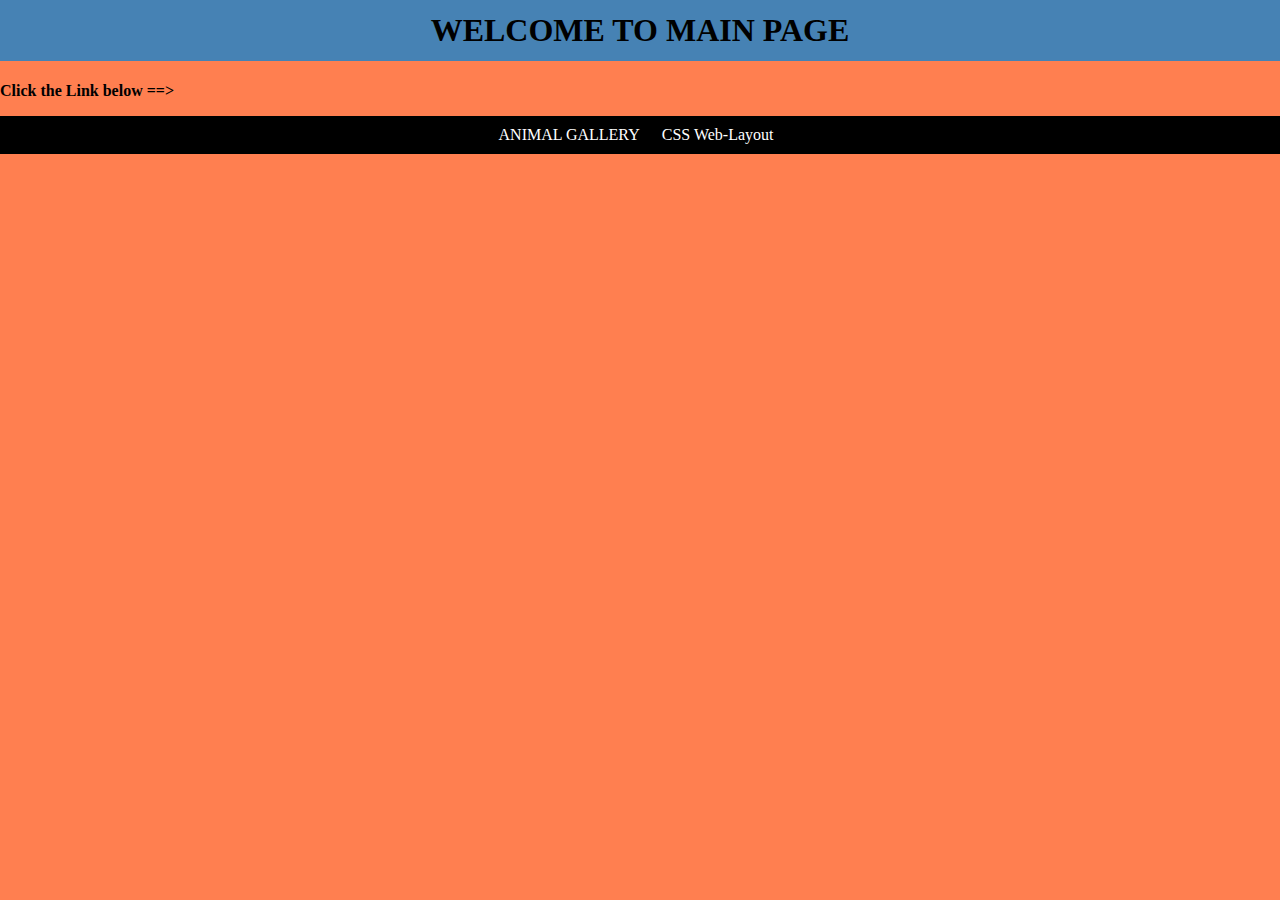
<file: Assignment 4/main.html>
<html>
    <head>
        <title>MAIN PAGE</title>
        <link rel="stylesheet" href="style.css" type="text/css">
    </head>
    <body>
        <h1>WELCOME TO MAIN PAGE</h1>
        <p><b>Click the Link below ==></b></p>
        <div>
            <ul>
                <li><a href="./animal gallery/index.html">ANIMAL GALLERY</a></li>
                <li><a href="./CSS Gallery/index.html">CSS Web-Layout</a></li>
            </ul>    
        </div>
    </body>
</html>
</file>
<file: Assignment 3/style.css>
body {
    background-color: #7a7a7a ;
}
.row {
    margin: 100px ;
}
.red {
    width: 140px ;
    height: 140px ;
    background-color: red ;
    position: absolute ;
    border-radius: 100px ;
    z-index:9 ;
    opacity: 0.7;
}
.blue {
    width: 140px ;
    height: 140px ;
    background-color: blue ;
    position: absolute ;
    border-radius: 100px ;
    top: 50px ;
    left: 50px ;
    z-index: 11;
    opacity: 0.7;
}
.yellow {
    width: 140px ;
    height: 140px ;
    background-color: yellow;
    position: absolute ;
    border-radius: 100px ;
    top: 50px ;
    left: 150px ;
    z-index: 10 ;
    opacity: 0.7;
}
.green {
    width: 140px ;
    height: 140px ;
    background-color: green ;
    position: absolute ;
    border-radius: 100px ;
    top: 100px ;
    z-index: 8 ;
    opacity: 0.7;
}
</file>
<file: Assignment 5/style.css>
body {
    background-color: aqua ;
    margin: 0% ;
    padding : 0% ;   
}
div.heading {
    background-color: #a30000 ;
    margin: 0% ;
    padding: 0% ;
}
.search {
    margin-top: 45px ;
    margin-right: -325px  ;
    float: right ;
}
input[type=text] {
    padding: 5px ;
    border: none ;
    border: 1px solid  white ;
}
button {
    background-color: yellow ;
    padding: 5px ;
    border: none ;
    cursor: pointer ;
    background: none ;
    border: 1px solid  white ;
    color: white ;
}
.header-list {
    float: right ;
    margin-right: 10% ;
}
li {
    display: inline-block ;   
}
.sp {
    color: white;
}
li.text {
    color: white ;
}
a {
    color: yellow ;
}
div.row2 {
    margin: 0% ;
    padding: 0%;
}
ul.nav {
    padding: 10px ;
}
.navbar {
    text-decoration: none ;
    display: inline-block ;
    
}
.list {
    padding: 10px ;
    text-transform: uppercase ;
    text-decoration: none ;
}
</file>
<file: Assignment 4/animal gallery/style.css>
body {
    margin: 0% ;
    padding: 0% ;
    background-image: url(../images/texture1.jpg) ;
    background-size: cover ;
    background-repeat: no-repeat ;
}
.main {   
    background-color: #8b8b8b ;
    width: 80% ;
    margin-top: 30px ;
    margin-left: 120px ;
    border-radius: 30px ;
}
.heading {
    font-family: Verdana, Geneva, Tahoma, sans-serif ;
    font-size: 30px ;
    text-align: center ;
    letter-spacing: 5px ;
    word-spacing: 10px ;
}
.img {
    width: 300px ;
    height: 220px ;
    border-radius: 10px ;
    margin-left: 20px ;
    opacity: 0.8;
    border: 3px solid white ;
}
.img:hover {
    opacity: 1 ;
    cursor: pointer ;
}
.navbar {
    width: 100% ;
    height: 40px ;
    background-color: black ;
}
.u-list {
    text-align: center ;
}
li {
    display: inline-block ;
    padding-left: 20px ;
    padding-top: 5px ;
}
a {
    text-decoration: none ;
    color: white ;
    font-size: 25px ;
}
a:hover {
    background-color: violet ;
    padding: 6px ;
}
</file>
<file: Assignment 4/CSS Gallery/style.css>
body {
    padding: 0% ;
    margin: 0% ;
}
.main {
    margin-top: 10px ;
    margin-left: 30px ;
    margin-right: 30px ;
}
.row1 {
    width: 100% ;
    height : 70px ;
}
.row1-col1 {
    width: 20% ;
    height: 70px ;
    background-color: #fe0000 ;
    display: inline-block ;
    text-align: center ;
    
}
.row1-col2 {
    margin: -4px; ;
    width: 80% ;
    height: 70px ;
    background-color: #018001 ;
    display: inline-block ;
    text-align: center ;
}
.row2 {
    width: 100% ;
    height: 60px ;
    background-color: yellow ;
    text-align: center ;
}
.row3 {
    width: 100% ;
    height: 120px ;
    text-align: center ;
}
.row3-col1 {
    width: 33% ;
    height: 120px ;
    background-color: #0000ff ;
    display: inline-block ;
}
.row3-col2 {
    width: 33% ;
    height: 120px ;
    background-color: #666 ;
    display: inline-block ;
    margin: -4px ;
}
.row3-col3 {
    width: 34% ;
    height: 120px ;
    background-color: #ca99cc ;
    display: inline-block ;
    margin: -4px;
}
.row4 {
    width: 100% ;
    height: 330px ;
    text-align: center ;
}
.row4-col1 {
    
    width: 90% ;
    height: 330px ;
    background-color: #00ff9a ;
    display: inline-block ;
   }
.row4-col2 {
    margin: -4px ;
    width: 10%  ;
    height: 330px ;
    background-color: #7f8000 ;
    display: inline-block ;
}
.row5 {
    width : 100% ;
    height: 50px ;
    background-color: #3398cd ;
    text-align: center ;
} 
span {
    font-weight: bold ;
    font-size: 20px ;
    border: 2px solid black ;
}
</file>
<file: Assignment 5/Web2/style.css>
body {
    padding: 0% ;
    margin: 0% ;
    background-image: url(../images/background.jpg) ;
    background-size: cover ;
    background-repeat: no-repeat ;
}
.header {
    margin: 0% ;
    padding: 0% ;
    background-color: white  ;
    width: 100%;
}
.menu{
    width: 100%;
}
.text {
    text-align: center ;
    font-size: 30px ;
    float: right ;
    padding: 50px 50px 0px 0px ;
}
.un-list {
    margin: 0% ;
    background-color: #d9dfe4 ;
    border-bottom: 1px solid white ;
}
.list {
    text-align: center ;
    list-style-type: none ;
    display: inline-block ;
    padding: 10px 7px 10px 7px ;
    text-transform: uppercase ;
    font-size: 20px ;
    border-right: 1px solid white ;
}
.navbav{
    text-decoration: none ;
    padding: 10px 7px 11px 7px ;
}

a:hover {
    background-color: #FF00FF;
}
img.pic {
    border: 4px solid white ;
    margin: 20px ;
}
.main {
    width: 100%;
    height: 320px ;
}
.child1 {
    width: 30% ;
    height: 300px ;
    display: inline-block ;
    clear: right;
}
.child2 {
    color: white ;
    background-color: #373737 ;
    float: right;
    width: 64% ;
    height: 265px ;
    right: 40px;
    margin-top: 20px ;
    margin-right: 55px ;
    border: 1px solid black ;
    
} 
h2 {
    background-color: yellow ;
    margin: 0% ;
    color: black ;
    padding-left: 10px ;
}
h3 {
    padding-left: 20px ;
}
.para {
    padding: 16px ;
}

.contain{
    height: 20px;
    width: 100%;
    background-color: green;
}
.logo {
    width: 70px ;
    height: 25px ;
    padding-left: 22px ;
    border-radius: 5px ;
}
.marquee {
    color : white ;
    display: inline-block ;
}
.row {
    width: 100% ;
    height: 200px ;
    border: 2px solid white ;
}
.row-col1 {
    width : 20% ;
    height: 150px ;
    margin: 20px ;
    border: 2px solid yellow ;
    display: inline-block
}
.row-col2 {
    width : 20% ;
    height: 150px ;
    margin: 20px ;
    border: 2px solid yellow ;
    display: inline-block
}
.row-col3 {
    width : 20% ;
    height: 150px ;
    margin: 20px ;
    border: 2px solid yellow ;
    display: inline-block
}
.row-col4 {
    width : 20% ;
    height: 150px ;
    margin: 20px ;
    border: 2px solid yellow ;
    display: inline-block ;
}
div.head {
    background-color: yelow ;
    color: white;

}
</file>
<file: Assignment 9/Add Expense/style.css>
* {
    padding: 0% ;
    margin: 0% ;
    font-family: 'Montserrat', sans-serif;
}
.header {
    width: 100% ;
    height: 200px ;
    background-color: #808080;
}
.myhead {
    position: relative;
    top: -40px ;
}   
.panel {
    position: absolute;
    left: 77% ;
    top: 20px ;
    color: white ;
}
.logout {
    position: absolute ;
    top: 120px ;
    left: 40% ;
}
</file>
<file: Assignment 9/All Category/style.css>
* {
    padding: 0% ;
    margin: 0% ;
    font-family: 'Montserrat', sans-serif;
}
.header {
    width: 100% ;
    height: 200px ;
    background-color: #808080;
}
.myhead {
    position: relative;
    top: -40px ;
}   
.panel {
    position: absolute;
    left: 77% ;
    top: 20px ;
    color: white ;
}
.logout {
    position: absolute ;
    top: 120px ;
    left: 40% ;
}
.hover:hover {
    background-color: #cccccc;
}
</file>
<file: Assignment 9/Dashboard/style.css>
* {
    padding: 0% ;
    margin: 0% ;
    font-family: 'Montserrat', sans-serif;
}
.header {
    width: 100% ;
    height: 200px ;
    background-color: #808080;
}
.myhead {
    position: relative;
    top: -40px ;
}   
.panel {
    position: absolute;
    left: 77% ;
    top: 20px ;
    color: white ;
}
.myInput {
    display: block;
    width: 25%;
    margin-top: 1%;
    margin-left: 38% ;
    height: calc(1.5em + .75rem + 2px);
    padding: .375rem .75rem;
    font-size: 1rem;
    font-weight: 400;
    line-height: 1.5;
    color: #495057;
    background-color: #fff;
    border: 1px solid #ced4da;
    border-radius: .25rem;

}
.hover:hover {
    background-color: #cccccc;
}
</file>
<file: Assignment 9/Sign In/style.css>
* {
    padding: 0% ;
    margin: 0% ;
    font-family: 'Montserrat', sans-serif;
}
.header {
    width: 100% ;
    height: 200px ;
    background-color: #808080;
}
</file>
<file: Assignment 9/All Category/Add Category/style.css>
* {
    padding: 0% ;
    margin: 0% ;
    font-family: 'Montserrat', sans-serif;
}
.header {
    width: 100% ;
    height: 200px ;
    background-color: #808080;
}
.myhead {
    position: relative;
    top: -40px ;
}   
.panel {
    position: absolute;
    left: 77% ;
    top: 20px ;
    color: white ;
}
.logout {
    position: absolute ;
    top: 120px ;
    left: 40% ;
}
</file>
<file: Assignment 4/style.css>
body {
    padding: 0% ;
    margin: 0% ;
    background-color: coral
}
h1 {
    text-align: center ;
    background-color: steelblue ;
    padding: 12px 0px 12px 0px ;
}
div {
    margin: 0% ;
    padding: 0% ;
    text-align: center ;
}
ul {
    background-color: black  ;
    padding: 10px 0px 10px 0px ;

}
li {
    display: inline-block ;
    padding-right: 8px ;
}
a {
    text-decoration: none ;
    color: white ;
    padding: 10px 5px 11px 5px ;
}
a:hover {
    background-color: yellow ;
}
</file>
